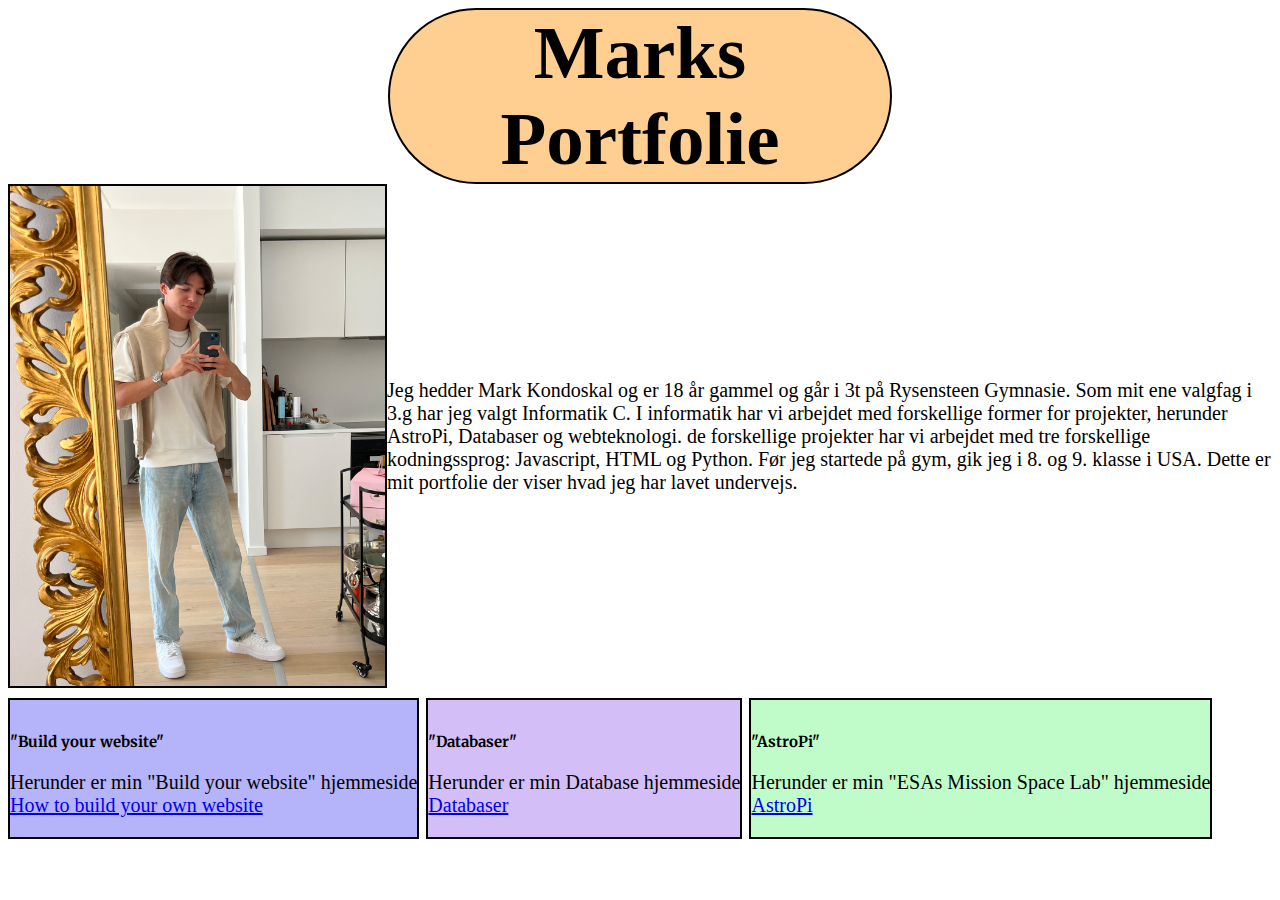
<file: index.html>
<!DOCTYPE html>
<html lang="en-US">
<head>
    <meta charset="UTF-8">
    <link rel="stylesheet" href="style.css">
    <link rel="preconnect" href="https://fonts.googleapis.com">
    <link rel="preconnect" href="https://fonts.gstatic.com" crossorigin>
    <link href="https://fonts.googleapis.com/css2?family=Merriweather:wght@300;400;900&family=Rubik+Glitch&display=swap" rel="stylesheet">
    <title>Marks Portfolie</title>

</head>
<body>

    <h1>
        Marks Portfolie
    </h1>

    <div class="container">
        <div class="image">
            <img src="IMG_4300.JPG" id="pfp">
        </div>
        <div class="text">
            <p>Jeg hedder Mark Kondoskal og er 18 år gammel og går i 3t på Rysensteen Gymnasie. Som mit ene valgfag i 3.g har jeg valgt Informatik C. I informatik har vi arbejdet med forskellige former for projekter, herunder AstroPi, Databaser og webteknologi.  de forskellige projekter har vi arbejdet med tre forskellige kodningssprog: Javascript, HTML og Python. Før jeg startede på gym, gik jeg i 8. og 9. klasse i USA. Dette er mit portfolie der viser hvad jeg har lavet undervejs.
            </p>
        </div>
      </div>

    <div class="old">
        <div class="box1">
            <h2>
                "Build your website"
            </h2>
            <p>
                Herunder er min "Build your website" hjemmeside
                <br><a href="indexMakingOwnWeb.html"> How to build your own website </a> 
            </p>
        </div>

        <div class="box2">
            <h2>
                "Databaser"
            </h2>
            <p>
                Herunder er min Database hjemmeside
                <br><a href="IndexDatabaser.html"> Databaser </a>
            </p>
        </div>

        <div class="box3">
            <h2>
                "AstroPi"
            </h2>
            <p>
                Herunder er min "ESAs Mission Space Lab" hjemmeside
                <br><a href="IndexMEPortefolie.html"> AstroPi </a>
            </p>
        </div>
    </div>


</body>
</file>
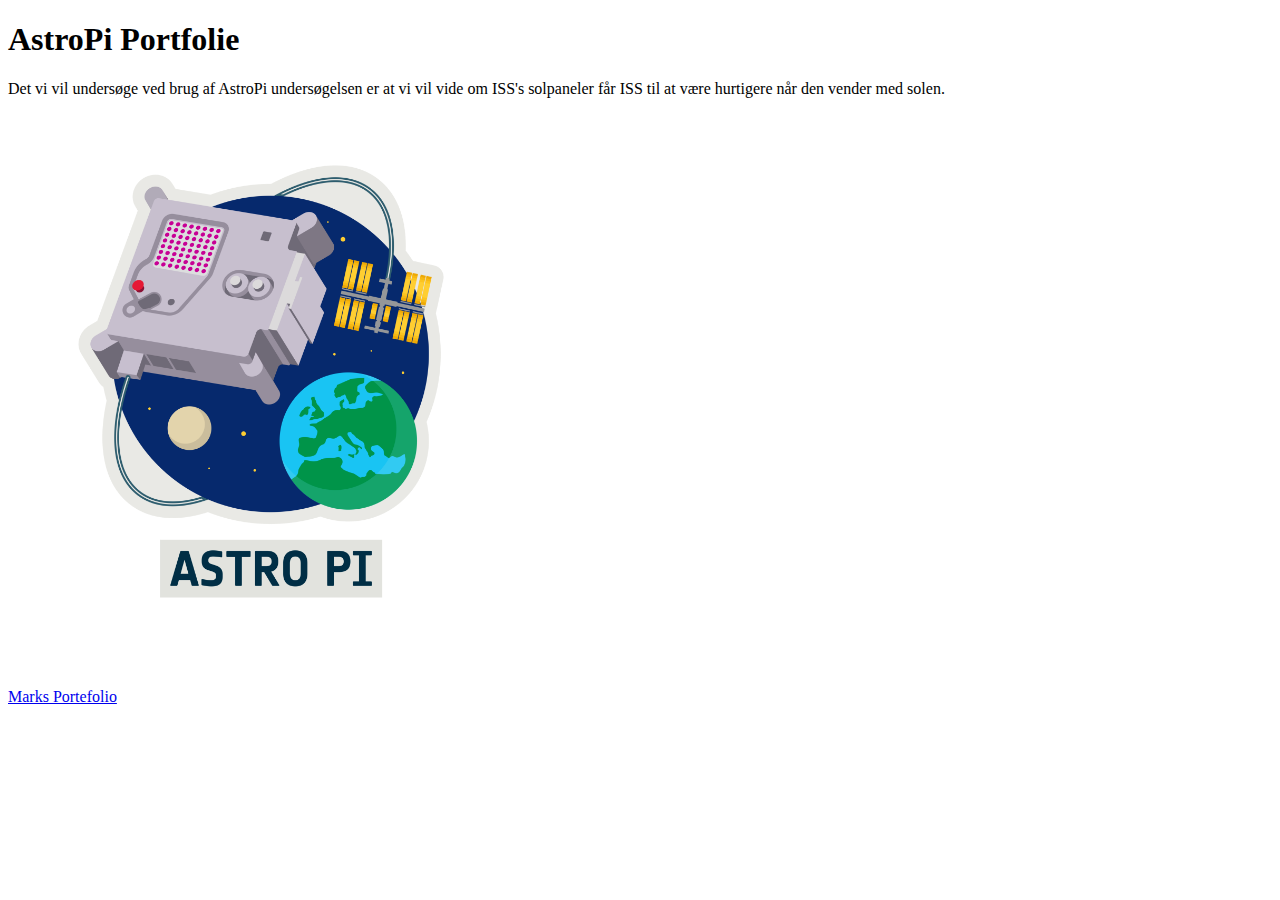
<file: IndexAstroPi.html>
<!DOCTYPE html>
<html>
<head>
<meta charset="UTF-8">
<link rel="stylesheet" href="myStyle.css">
<title>AstroPi portfolie</title>
</head>


<body>
<h1>AstroPi Portfolie </h1>
<p>Det vi vil undersøge ved brug af AstroPi undersøgelsen er at vi vil vide om ISS's solpaneler får ISS til at være hurtigere når den vender med solen.
<br>
</p>


<img src="AstroPi_key_visual_pillars.png" width=40%>

<br>  
<a href="main.html"> Marks Portefolio </a>
</file>
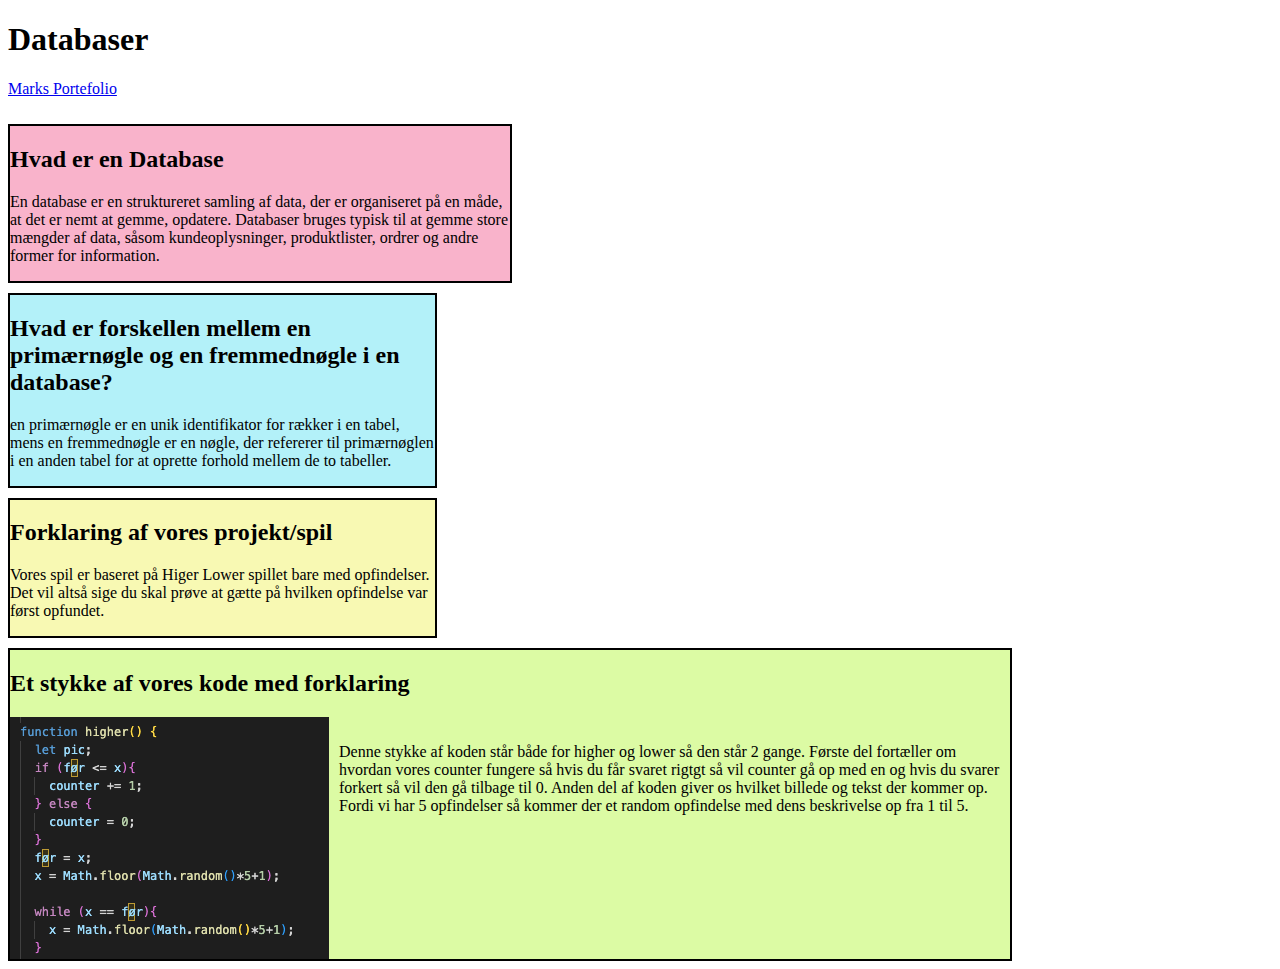
<file: IndexDatabaser.html>
<!DOCTYPE html>
<html>
<head>
<meta charset="UTF-8">
<link rel="stylesheet" href="myStyle.css">
<title>Databaser
</title>
</head>

<h1>
    Databaser
</h1>
<p>
    <a href="index.html"> Marks Portefolio </a>
</p>

<body>
    <div class="old">

        <div class="box2">
            <h2>
                Hvad er en Database
            </h2>
            <p>
                En database er en struktureret samling af data, der er organiseret på en måde, at det er nemt at gemme, opdatere. Databaser bruges typisk til at gemme store mængder af data, såsom kundeoplysninger, produktlister, ordrer og andre former for information.
            </p>
        </div>

        <div class="box3">
            <h2>
                Hvad er forskellen mellem en primærnøgle og en fremmednøgle i en database?
            </h2>
            <p>
                en primærnøgle er en unik identifikator for rækker i en tabel, mens en fremmednøgle er en nøgle, der refererer til primærnøglen i en anden tabel for at oprette forhold mellem de to tabeller. 
            </p>
        </div>

        <div class="box4">
            <h2>
                Forklaring af vores projekt/spil 
            </h2>
            <p>
                Vores spil er baseret på Higer Lower spillet bare med opfindelser. Det vil altså sige du skal prøve at gætte på hvilken opfindelse var først opfundet.   
            </p>
        </div>

        <div class="box6">
            <h2>
                Et stykke af vores kode med forklaring
            </h2>
            <div class="img">
                <img src="Databaserbillede.JPG" id="img6">
                <div class="text">
                    <p>
                        Denne stykke af koden står både for higher og lower så den står 2 gange. Første del fortæller om hvordan vores counter fungere så hvis du får svaret rigtgt så vil counter gå op med en og hvis du svarer forkert så vil den gå tilbage til 0. 
                        Anden del af koden giver os hvilket billede og tekst der kommer op. Fordi vi har 5 opfindelser så kommer der et random opfindelse med dens beskrivelse op fra 1 til 5. 
                    </p>
                </div>
            </div>
        </div>

</body>
</html>
</file>
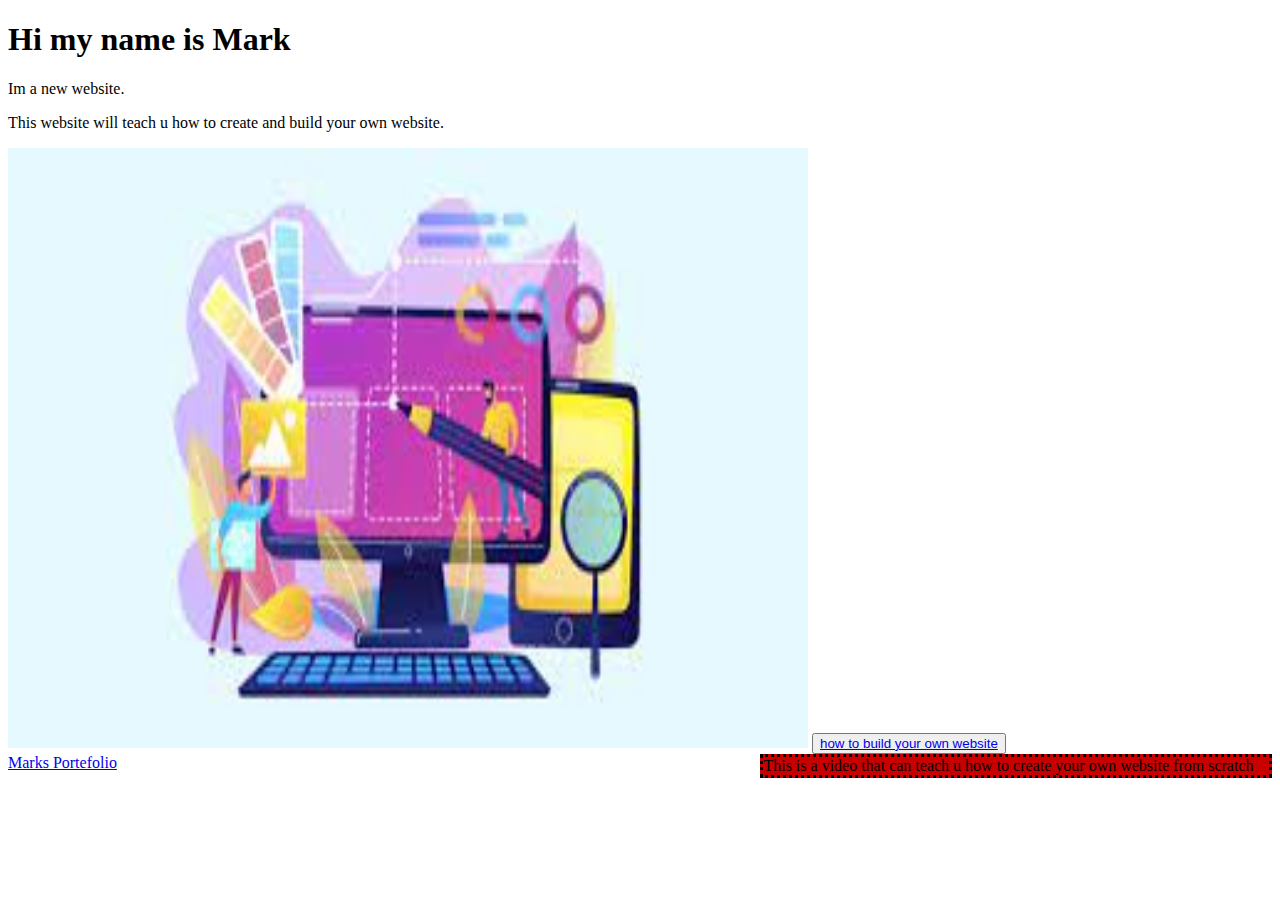
<file: indexMakingOwnWeb.html>
<!DOCTYPE html>
<html>
<head>
<meta charset="UTF-8">
<link rel="stylesheet" href="myStyle.css">  
</head>
<body>
    
    <h1>Hi my name is Mark</h1>
    <p>Im a new website.</p>
<p>This website will teach u how to create and build your own website.</p>   
    
   
    
<img src="download.jpeg" alt="Girl in a jacket" width="800" height="600">    


<button><a href="https://www.youtube.com/watch?v=acBJsjCqgtM&ab_channel=AliAbdaal"> how to build your own website </a>
    </button>
    
        <div class="kasse">
   This is a video that can teach u how to create your own website from scratch 
        </div>
            <br>                    
            <a href="index.html"> Marks Portefolio </a>
         
            
            
</body>
</html>
</file>
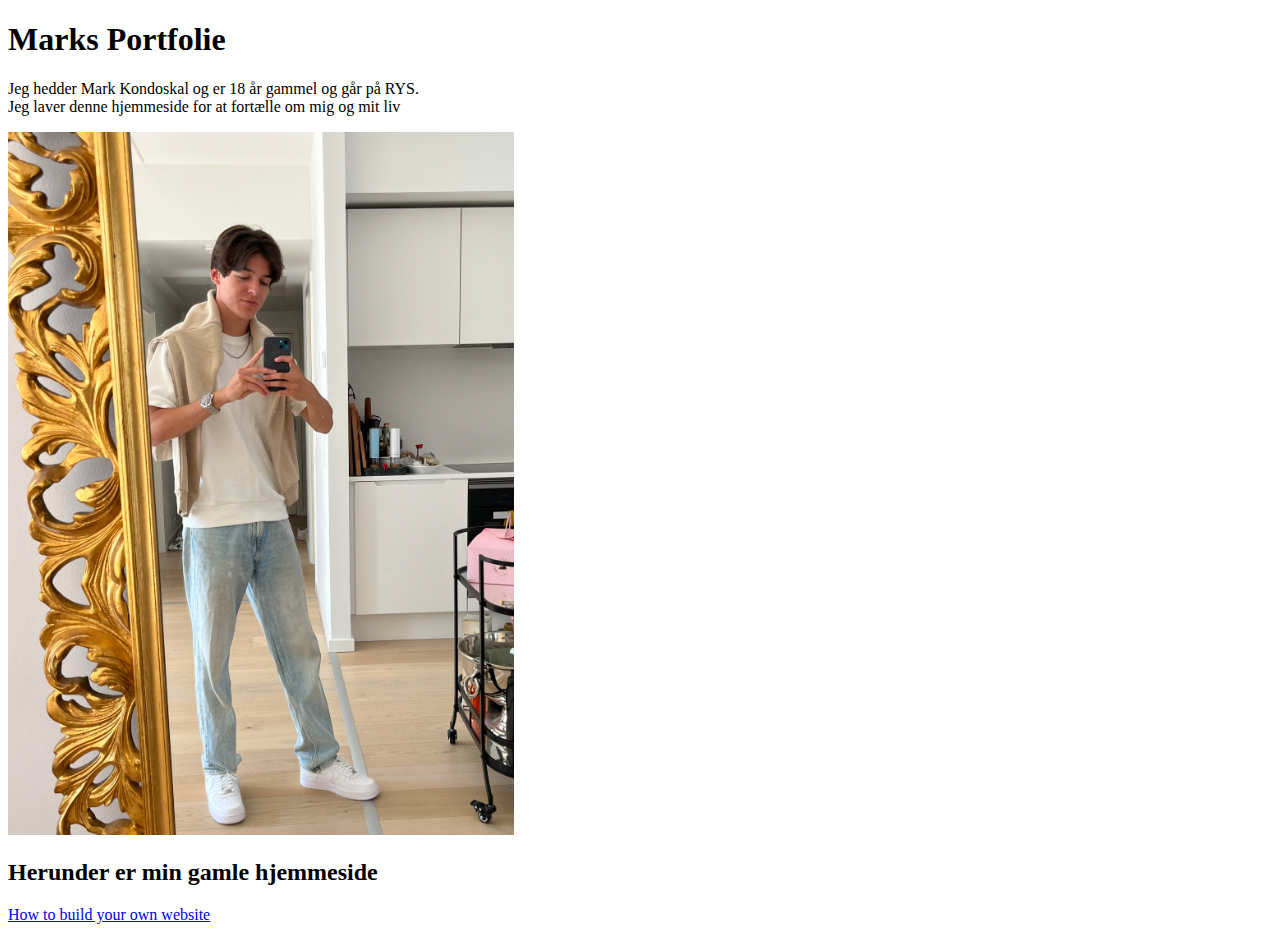
<file: IndexME.html>
<!DOCTYPE html>
<html>
<head>
<meta charset="UTF-8">
<link rel="stylesheet" href="myStyle.css">
<title>MP's portfolie</title>
</head>


<body>
<h1>Marks Portfolie </h1>
<p>Jeg hedder Mark Kondoskal og er 18 år gammel og går på RYS.
<br>
Jeg laver denne hjemmeside for at fortælle om mig og mit liv 
</p>


<img src="IMG_4300.JPG" width=40%>


<h2> Herunder er min gamle hjemmeside </h2>


<a href="index.html"> How to build your own website </a>

</body>
</html>
</file>
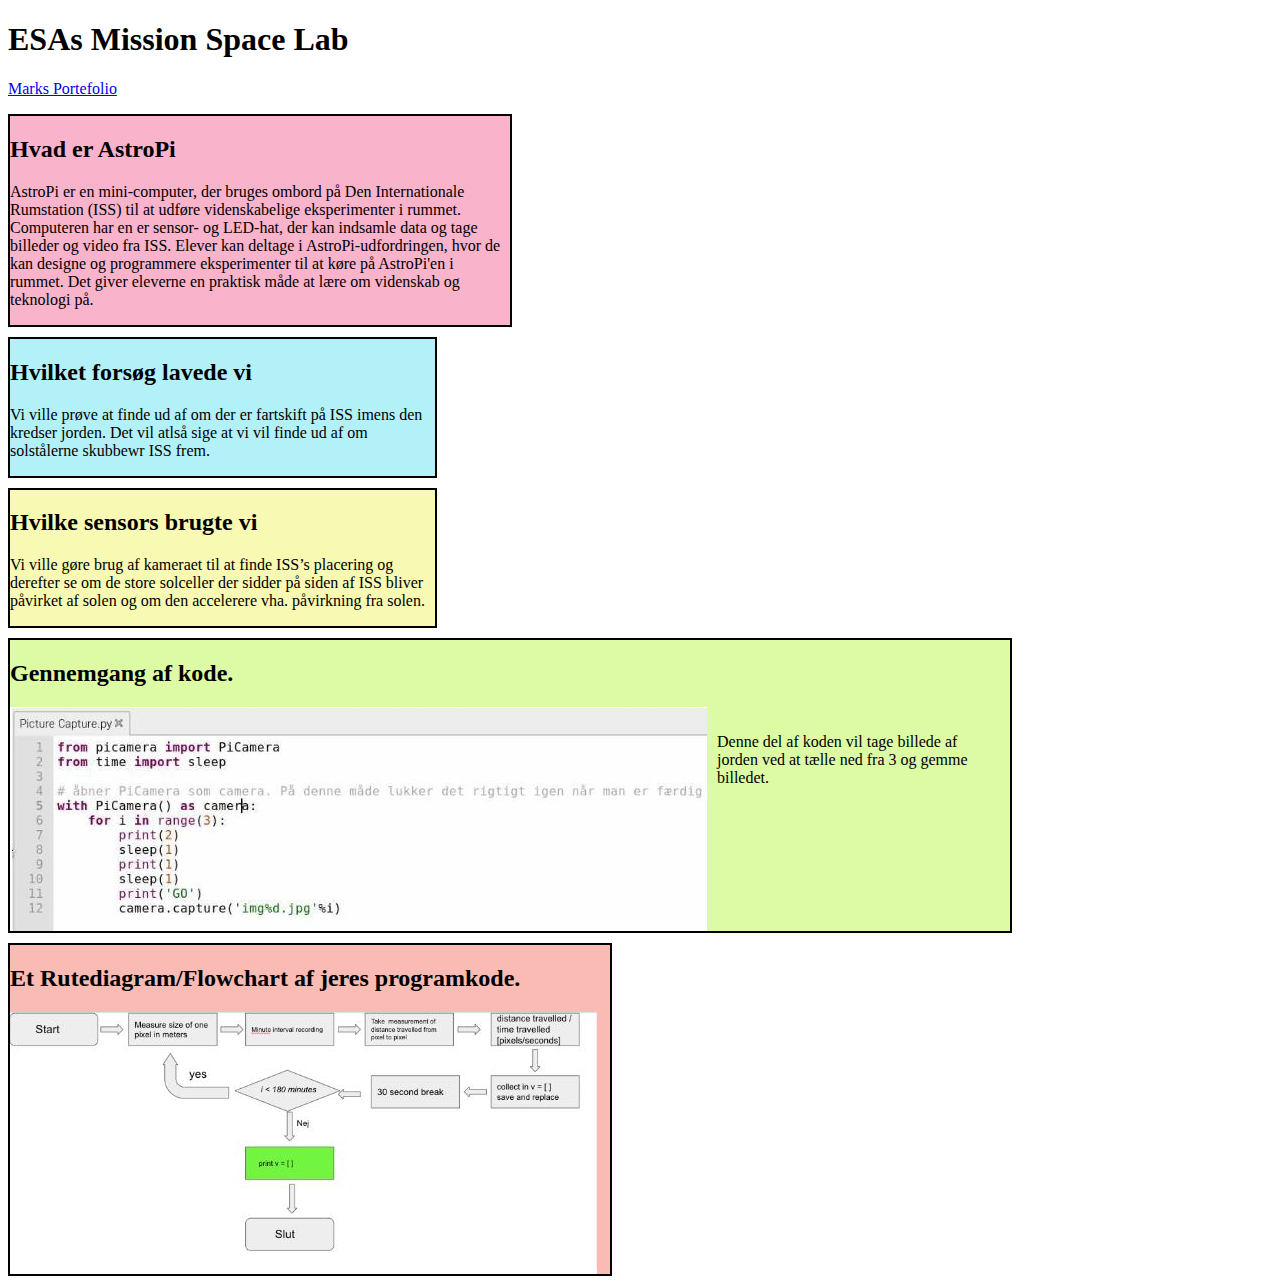
<file: IndexMEPortefolie.html>
<!DOCTYPE html>
<html>
<head>
<meta charset="UTF-8">
<link rel="stylesheet" href="myStyle.css">
<title>ESAs Mission Space Lab</title>
</head>

<h1>
    ESAs Mission Space Lab
</h1>
<p>
    <a href="index.html"> Marks Portefolio </a>
</p>

<body>

        <div class="box2">
            <h2>
                Hvad er AstroPi
            </h2>
            <p>
                AstroPi er en mini-computer, der bruges ombord på Den Internationale Rumstation (ISS) til at udføre videnskabelige eksperimenter i rummet. Computeren har en er sensor- og LED-hat, der kan indsamle data og tage billeder og video fra ISS. Elever kan deltage i AstroPi-udfordringen, hvor de kan designe og programmere eksperimenter til at køre på AstroPi'en i rummet. Det giver eleverne en praktisk måde at lære om videnskab og teknologi på.
            </p>
        </div>

        <div class="box3">
            <h2>
                Hvilket forsøg lavede vi
            </h2>
            <p>
                Vi ville prøve at finde ud af om der er fartskift på ISS imens den kredser jorden. Det vil atlså sige at vi vil finde ud af om solstålerne skubbewr ISS frem. 
            </p>
        </div>

        <div class="box4">
            <h2>
                Hvilke sensors brugte vi
            </h2>
            <p>
                Vi ville gøre brug af kameraet til at finde ISS’s placering og derefter se om de store solceller der sidder på siden af ISS bliver påvirket af solen og om den accelerere vha. påvirkning fra solen.
            </p>
        </div>

        <div class="box6">
            <h2>
                Gennemgang af kode.
            </h2>
            <div class="img">
                <img src="pcp.JPG" id="img6">
                <div class="text">
                    <p>
                        Denne del af koden vil tage billede af jorden ved at tælle ned fra 3 og gemme billedet. 
                    </p>
                </div>
            </div>
        </div>

        <div class="box8">
            <h2>
                Et Rutediagram/Flowchart af jeres programkode.
            </h2>
            <div class="img">
                <img src="guide.JPG" id="img8">
                <div class="text">
                    <p>
                        
                    </p>
                </div>
            </div>
        </div>

</body>
</html>
</file>
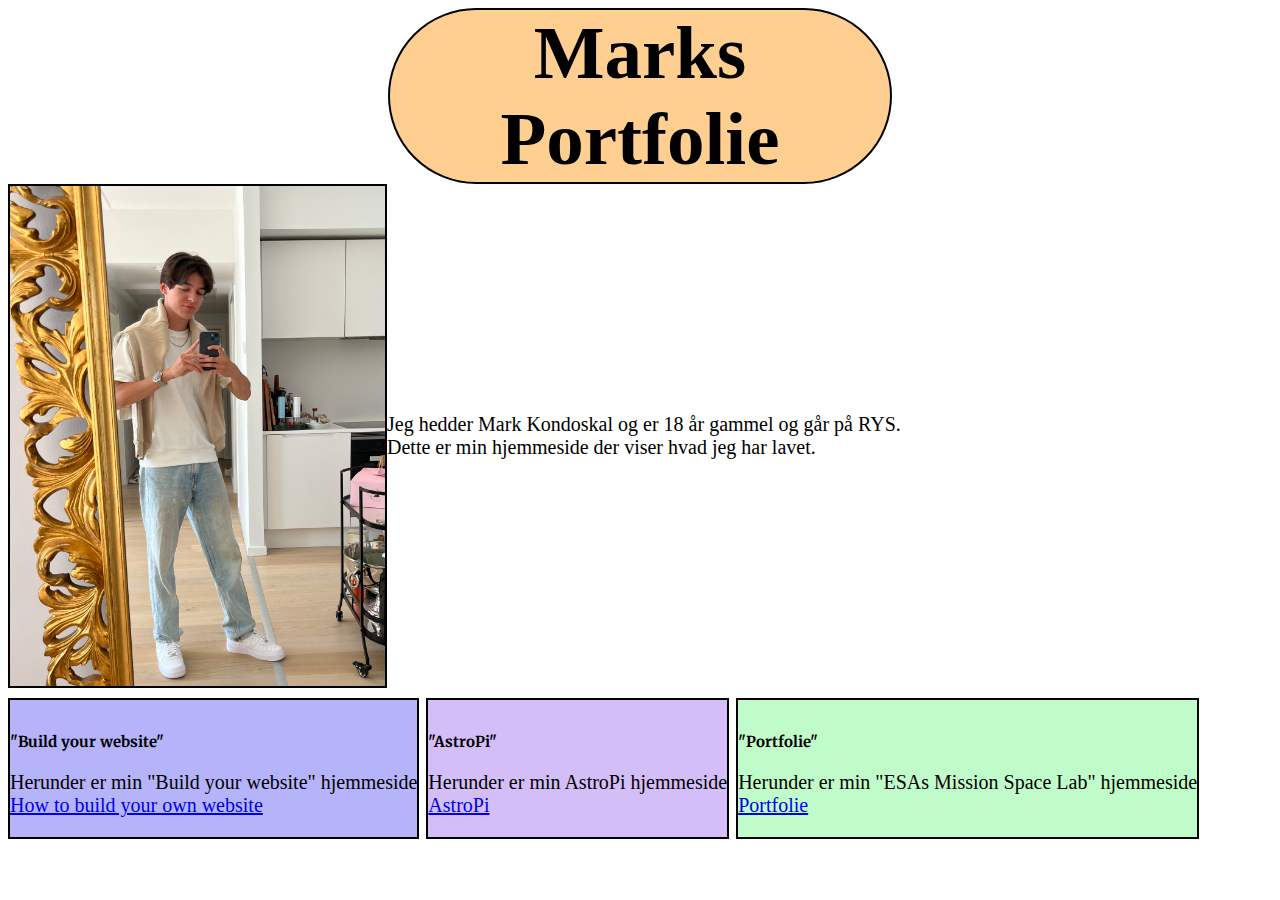
<file: main.html>
<!DOCTYPE html>
<html lang="en-US">
<head>
    <meta charset="UTF-8">
    <link rel="stylesheet" href="style.css">
    <link rel="preconnect" href="https://fonts.googleapis.com">
    <link rel="preconnect" href="https://fonts.gstatic.com" crossorigin>
    <link href="https://fonts.googleapis.com/css2?family=Merriweather:wght@300;400;900&family=Rubik+Glitch&display=swap" rel="stylesheet">
    <title>Marks Portfolie</title>

</head>
<body>

    <h1>
        Marks Portfolie
    </h1>

    <div class="container">
        <div class="image">
            <img src="IMG_4300.JPG" id="pfp">
        </div>
        <div class="text">
            <p>Jeg hedder Mark Kondoskal og er 18 år gammel og går på RYS.
                <br>Dette er min hjemmeside der viser hvad jeg har lavet.</br>
            </p>
        </div>
      </div>

    <div class="old">
        <div class="box1">
            <h2>
                "Build your website"
            </h2>
            <p>
                Herunder er min "Build your website" hjemmeside
                <br><a href="indexMakingOwnWeb.html"> How to build your own website </a></br> 
            </p>
        </div>

        <div class="box2">
            <h2>
                "AstroPi"
            </h2>
            <p>
                Herunder er min AstroPi hjemmeside
                <br><a href="IndexAstroPi.html"> AstroPi </a></br> 
            </p>
        </div>

        <div class="box3">
            <h2>
                "Portfolie"
            </h2>
            <p>
                Herunder er min "ESAs Mission Space Lab" hjemmeside
                <br><a href="IndexMEPortefolie.html"> Portfolie </a></br> 
            </p>
        </div>
    </div>




</body>
</file>
<file: style.css>
/* website design */
body {
    background-color: white;
}

  /* overskrift design */
h1{
    font-family: 'Times New Roman', Times, serif;
    font-size: 75px;
    text-align: center;
    border-style: solid;
    border-width: 2px;
    width: 500px;
    margin: auto;
    border-radius: 500px;
    background-color: rgba(252, 148, 12, 0.452);

} 

h2{
    font-family: 'Merriweather', serif;
    font-size: 15px;
    padding-top: 20px;
}

p{
    font-family: 'Times New Roman', Times, serif;
    font-size: 20px;
}

  /* billede */
#pfp{
    display: flex;
    margin-right: auto;
    height: 500px;
    width: 375px;
    border: 1px;
}

.old{
    display: flex;
    align-items: center;
    justify-content: left;
    flex-wrap:wrap;
}

.box1{
    margin-top: 10px;
    background-color: rgba(53, 49, 240, 0.37);
    width: auto;
    height: auto;
    overflow: hidden;
    border-style: solid;
    border-width: 2px;
}

.box2{
    margin-top: 10px;
    margin-left: 7px;
    background-color: rgba(139, 79, 236, 0.37);
    width: auto;
    height: auto;
    overflow: hidden;
    border-style: solid;
    border-width: 2px;
}

.box3{
    margin-top: 10px;
    margin-left: 7px;
    background-color: rgba(83, 248, 111, 0.37);
    width: auto;
    height: auto;
    overflow: hidden;
    border-style: solid;
    border-width: 2px;
}

.container {
    display: flex;
    align-items: center;
    justify-content: left;
  }
  
  .image {
    border-style:solid;
    border-width: 2px;
    flex-basis: 19%
  }
  
  .text {
    font-size: 15px;
    font-family: 'Times New Roman', Times, serif;
    float: left;
  }
</file>
<file: myStyle.css>
body {
  background-color: white;
}

/* overskrift h1 design */
h1{
  font-family: 'Times New Roman', Times, serif;
}

p{
  background-color: transparent;
}

h2{
  font-family: 'Times New Roman', Times, serif;
  }

.kasse{
  float: right;
  background-color: rgb(200,0,0);
  width: 40%;
  height: 40%;
  overflow: hidden;
  font-size: 40;
  border-style: dotted;
}

.old{
  display: flex;
  justify-content: left;
  flex-direction: column;

}

.box1{
  margin-top: 10px;
  background-color: rgba(53, 49, 240, 0.37);
  width: 275px;
  height: auto;
  overflow: hidden;
  border-style: solid;
  border-width: 2px;

}

.box2{
  margin-top: 10px;
  background-color: rgba(240, 49, 113, 0.37);
  width: 500px;
  height: auto;
  overflow: hidden;
  border-style: solid;
  border-width: 2px;
}

.box3{
  margin-top: 10px;
  background-color: rgba(49, 218, 240, 0.37);
  width: 425px;
  height: auto;
  overflow: hidden;
  border-style: solid;
  border-width: 2px;
}

.box4{
  margin-top: 10px;
  background-color: rgba(237, 240, 49, 0.37);
  width: 425px;
  height: auto;
  overflow: hidden;
  border-style: solid;
  border-width: 2px;
}

.box5{
  margin-top: 10px;
  background-color: rgba(132, 0, 255, 0.37);
  width: 425px;
  height: auto;
  overflow: hidden;
  border-style: solid;
  border-width: 2px;
}

.box6{
  margin-top: 10px;
  background-color: rgba(161, 243, 9, 0.37);
  width: 1000px;
  height: auto;
  overflow: hidden;
  border-style: solid;
  border-width: 2px;
}

.box7{
  margin-top: 10px;
  background-color: rgba(0, 4, 255, 0.37);
  width: 425px;
  height: auto;
  overflow: hidden;
  border-style: solid;
  border-width: 2px;
}

.box8{
  margin-top: 10px;
  background-color: rgba(240, 71, 49, 0.37);
  width: 600px;
  height: auto;
  overflow: hidden;
  border-style: solid;
  border-width: 2px;
}


.img {
  display: flex;
  justify-content: left;
  
}

.img6 {
  flex-basis: 19%;
}

.img8 {
  flex-basis: 19%;
}
.text{
  margin: 10px;
}
</file>
